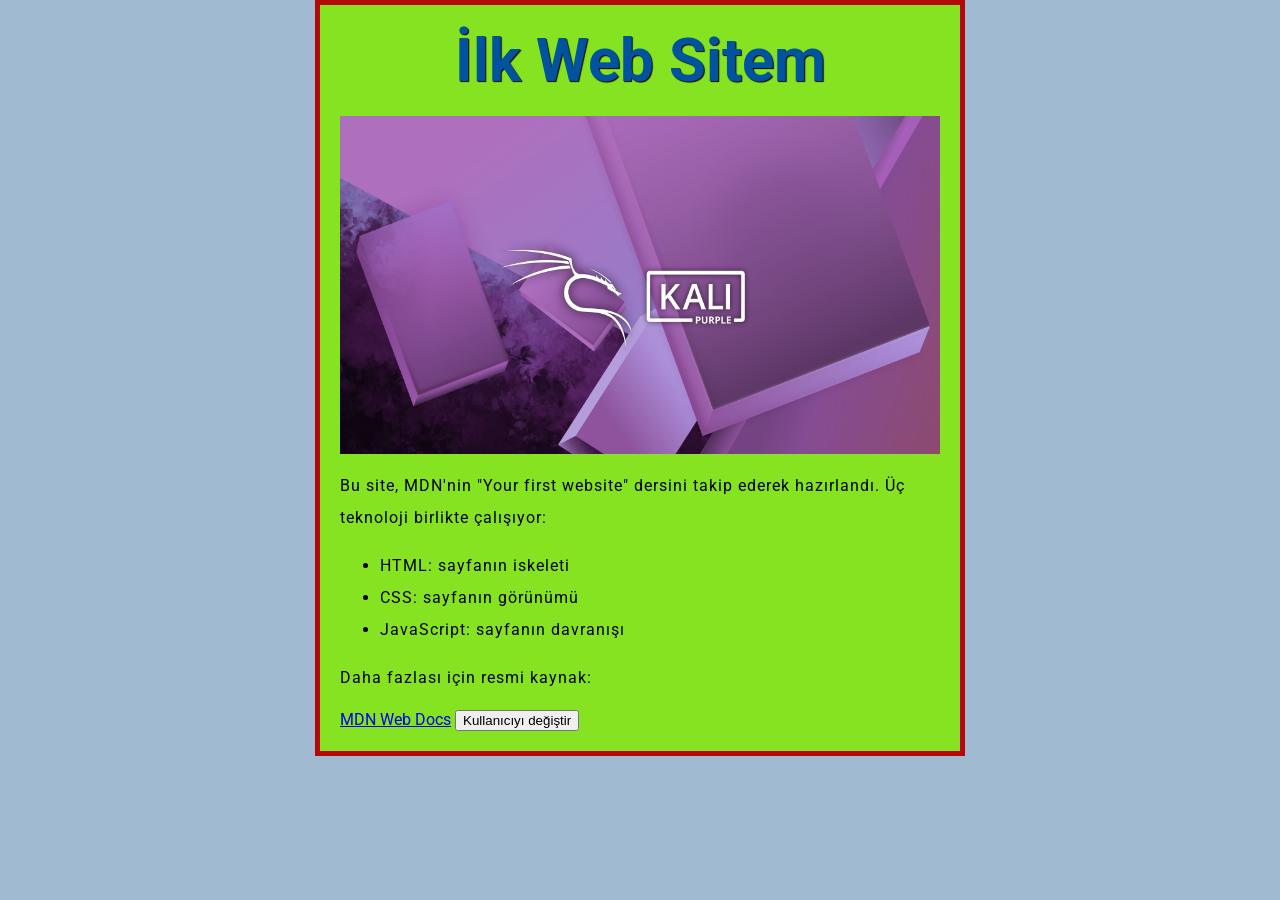
<file: Hafta_04_Sancak/3-uygulama/index.html>
<!doctype html>
<!-- doctype: tarayıcıyı Standards Mode'da çalıştırır. Bu satır yoksa
     tarayıcı eski sitelerin hatalarını taklit eden Quirks Mode'a geçer. -->
<html lang="tr">
  <head>
    <meta charset="utf-8" />
    <meta name="viewport" content="width=device-width" />
    <title>İlk Web Sitem</title>

    <!-- rel = relationship (ilişki). preconnect: "Bu sunucudan birazdan bir
         şey isteyeceğim, bağlantıyı şimdiden kur." -->
    <link rel="preconnect" href="https://fonts.googleapis.com" />
    <link rel="preconnect" href="https://fonts.gstatic.com" crossorigin />

    <!-- stylesheet: "Bu adresteki dosyayı indir ve sayfanın stili olarak kullan." -->
    <link
      href="https://fonts.googleapis.com/css2?family=Roboto:wght@400;700&display=swap"
      rel="stylesheet"
    />
    <link href="styles/style.css" rel="stylesheet" />

    <!-- defer: JavaScript dosyasının, HTML belgesi tamamen okunduktan
         sonra çalıştırılmasını sağlar. -->
    <script defer src="scripts/main.js"></script>
  </head>
  <body>
    <h1>İlk Web Sitem</h1>

    <img
      src="images/kali-cubes.jpg"
      alt="Koyu arka planda mavi küplerle çevrili Kali Linux logosu"
    />

    <p>
      Bu site, MDN'nin "Your first website" dersini takip ederek hazırlandı. Üç
      teknoloji birlikte çalışıyor:
    </p>

    <ul>
      <li>HTML: sayfanın iskeleti</li>
      <li>CSS: sayfanın görünümü</li>
      <li>JavaScript: sayfanın davranışı</li>
    </ul>

    <p>Daha fazlası için resmi kaynak:</p>
    <a href="https://developer.mozilla.org/tr/">MDN Web Docs</a>

    <button>Kullanıcıyı değiştir</button>
  </body>
</html>
</file>
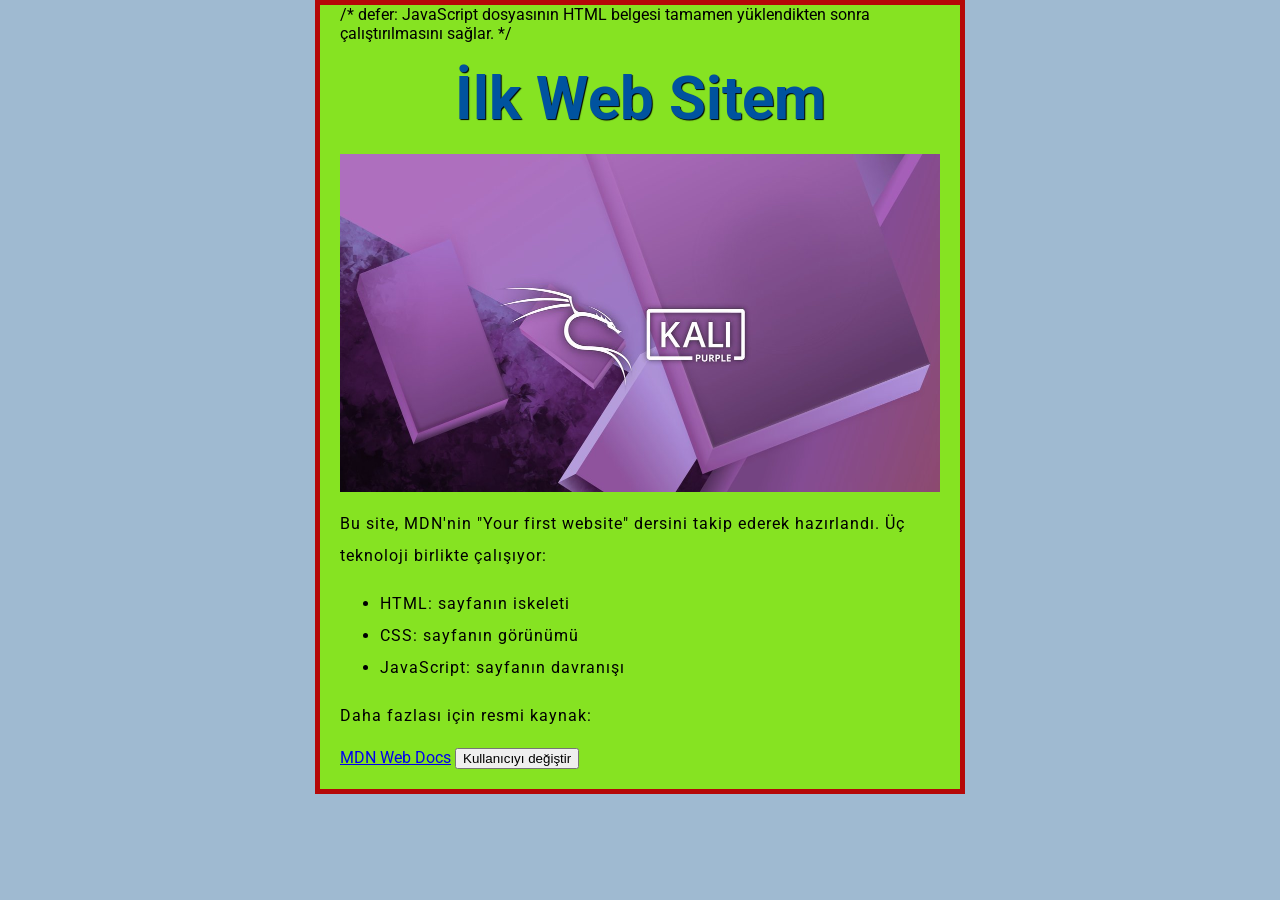
<file: Hafta_04_Sancak/4-qa/bozuk-site/2-ekrana-dusen-not/index.html>
<!doctype html>
<!-- doctype: tarayıcıyı Standards Mode'da çalıştırır. Bu satır yoksa
     tarayıcı eski sitelerin hatalarını taklit eden Quirks Mode'a geçer. -->
<html lang="tr">
  <head>
    <meta charset="utf-8" />
    <meta name="viewport" content="width=device-width" />
    <title>İlk Web Sitem</title>

    <!-- rel = relationship (ilişki). preconnect: "Bu sunucudan birazdan bir
         şey isteyeceğim, bağlantıyı şimdiden kur." -->
    <link rel="preconnect" href="https://fonts.googleapis.com" />
    <link rel="preconnect" href="https://fonts.gstatic.com" crossorigin />

    <!-- stylesheet: "Bu adresteki dosyayı indir ve sayfanın stili olarak kullan." -->
    <link
      href="https://fonts.googleapis.com/css2?family=Roboto:wght@400;700&display=swap"
      rel="stylesheet"
    />
    <link href="styles/style.css" rel="stylesheet" />

    <script defer src="scripts/main.js"></script>
    /* defer: JavaScript dosyasının HTML belgesi tamamen yüklendikten sonra
    çalıştırılmasını sağlar. */
  </head>
  <body>
    <h1>İlk Web Sitem</h1>

    <img
      src="images/kali-cubes.jpg"
      alt="Koyu arka planda mavi küplerle çevrili Kali Linux logosu"
    />

    <p>
      Bu site, MDN'nin "Your first website" dersini takip ederek hazırlandı. Üç
      teknoloji birlikte çalışıyor:
    </p>

    <ul>
      <li>HTML: sayfanın iskeleti</li>
      <li>CSS: sayfanın görünümü</li>
      <li>JavaScript: sayfanın davranışı</li>
    </ul>

    <p>Daha fazlası için resmi kaynak:</p>
    <a href="https://developer.mozilla.org/tr/">MDN Web Docs</a>

    <button>Kullanıcıyı değiştir</button>
  </body>
</html>
</file>
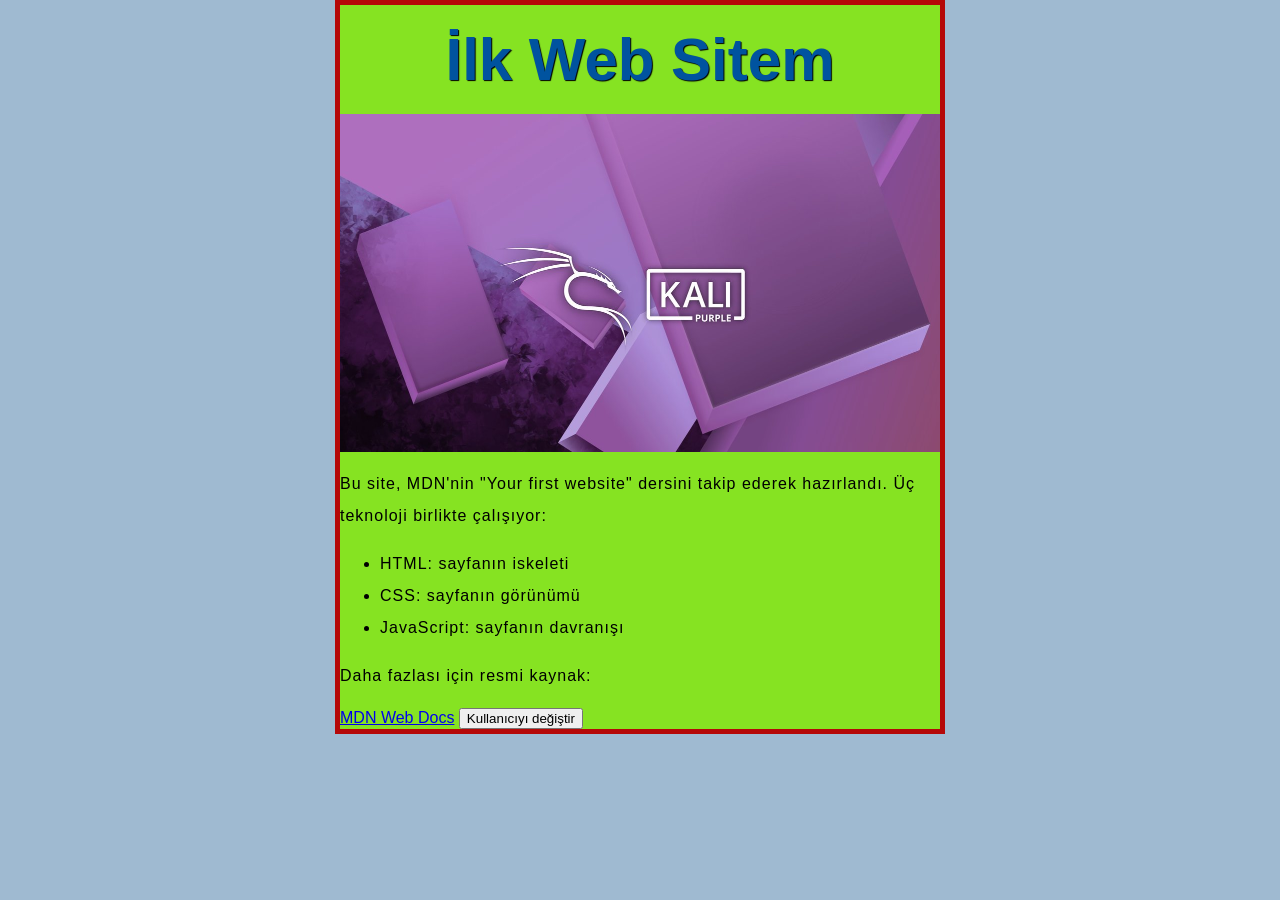
<file: Hafta_04_Sancak/4-qa/bozuk-site/3-sessiz-hatalar/index.html>
<!doctype html>
<!-- doctype: tarayıcıyı Standards Mode'da çalıştırır. Bu satır yoksa
     tarayıcı eski sitelerin hatalarını taklit eden Quirks Mode'a geçer. -->
<html lang="tr">
  <head>
    <meta charset="utf-8" />
    <meta name="viewport" content="width=device-width" />
    <title>İlk Web Sitem</title>

    <!-- rel = relationship (ilişki). preconnect: "Bu sunucudan birazdan bir
         şey isteyeceğim, bağlantıyı şimdiden kur." -->
    <link rel="preconnect" href="https://fonts.googleapis.com" />
    <link rel="preconnect" href="https://fonts.gstatic.com" crossorigin />

    <!-- stylesheet: "Bu adresteki dosyayı indir ve sayfanın stili olarak kullan." -->
    <link
      href="https://fonts.googleapis.com/css2?family=Roboto:wght@400;700&display=swap"
      rel="styleesheet"
    />
    <link href="styles/style.css" rel="stylesheet" />

    <!-- defer: JavaScript dosyasının, HTML belgesi tamamen okunduktan
         sonra çalıştırılmasını sağlar. -->
    <script defer src="scripts/main.js"></script>
  </head>
  <body>
    <h1>İlk Web Sitem</h1>

    <img
      src="images/kali-cubes.jpg"
      alt="Koyu arka planda mavi küplerle çevrili Kali Linux logosu"
    />

    <p>
      Bu site, MDN'nin "Your first website" dersini takip ederek hazırlandı. Üç
      teknoloji birlikte çalışıyor:
    </p>

    <ul>
      <li>HTML: sayfanın iskeleti</li>
      <li>CSS: sayfanın görünümü</li>
      <li>JavaScript: sayfanın davranışı</li>
    </ul>

    <p>Daha fazlası için resmi kaynak:</p>
    <a href="https://developer.mozilla.org/tr/">MDN Web Docs</a>

    <button>Kullanıcıyı değiştir</button>
  </body>
</html>
</file>
<file: Hafta_04_Sancak/3-uygulama/styles/style.css>
html {
  font-family: "Roboto", sans-serif;
  background-color: #9fbad1;
}

body {
  max-width: 600px;
  /* Telefonda daha iyi görünmesi için maksimum genişlik 600px olarak ayarlanmıştır. */
  margin: 0 auto;
  padding: 0 20px 20px 20px;
  background-color: #86e322;
  border: 5px solid rgb(181, 8, 8);
}

h1 {
  margin: 0;
  padding: 20px 0;
  font-size: 60px;
  text-align: center;
  color: #00539f;
  text-shadow: 1px 1px 1px black;
}

p,
li {
  font-size: 16px;
  line-height: 2;
  letter-spacing: 1px;
}

img {
  display: block;
  width: 100%;
  margin: 0 auto;
  aspect-ratio: 16 / 9;
  object-fit: cover;
  cursor: pointer;
}
</file>
<file: Hafta_04_Sancak/4-qa/bozuk-site/2-ekrana-dusen-not/styles/style.css>
html {
  font-family: "Roboto", sans-serif;
  background-color: #9fbad1;
}

body {
  max-width: 600px;
  /* Telefonda daha iyi görünmesi için maksimum genişlik 600px olarak ayarlanmıştır. */
  margin: 0 auto;
  padding: 0 20px 20px 20px;
  background-color: #86e322;
  border: 5px solid rgb(181, 8, 8);
}

h1 {
  margin: 0;
  padding: 20px 0;
  font-size: 60px;
  text-align: center;
  color: #00539f;
  text-shadow: 1px 1px 1px black;
}

p,
li {
  font-size: 16px;
  line-height: 2;
  letter-spacing: 1px;
}

img {
  display: block;
  width: 100%;
  margin: 0 auto;
  aspect-ratio: 16 / 9;
  object-fit: cover;
  cursor: pointer;
}
</file>
<file: Hafta_04_Sancak/4-qa/bozuk-site/3-sessiz-hatalar/styles/style.css>
html {
  font-family: "Roboto", sans-serif;
  background-color: #9fbad1;
}

body {
  max-width: 600px;
  /* Telefonda daha iyi görünmesi için maksimum genişlik 600px olarak ayarlanmıştır. */
  margin: 0 auto;
  padding: 0 auto;
  background-color: #86e322;
  border: 5px solid rgb(181, 8, 8);
}

h1 {
  margin: 0;
  padding: 20px 0;
  font-size: 60px;
  text-align: center;
  color: #00539f;
  text-shadow: 1px 1px 1px black;
}

p,
li {
  font-size: 16px;
  line-height: 2;
  letter-spacing: 1px;
}

img {
  display: block;
  width: 100%;
  margin: 0 auto;
  aspect-ratio: 16 / 9;
  object-fit: cover;
  cursor: pointer;
}
</file>
